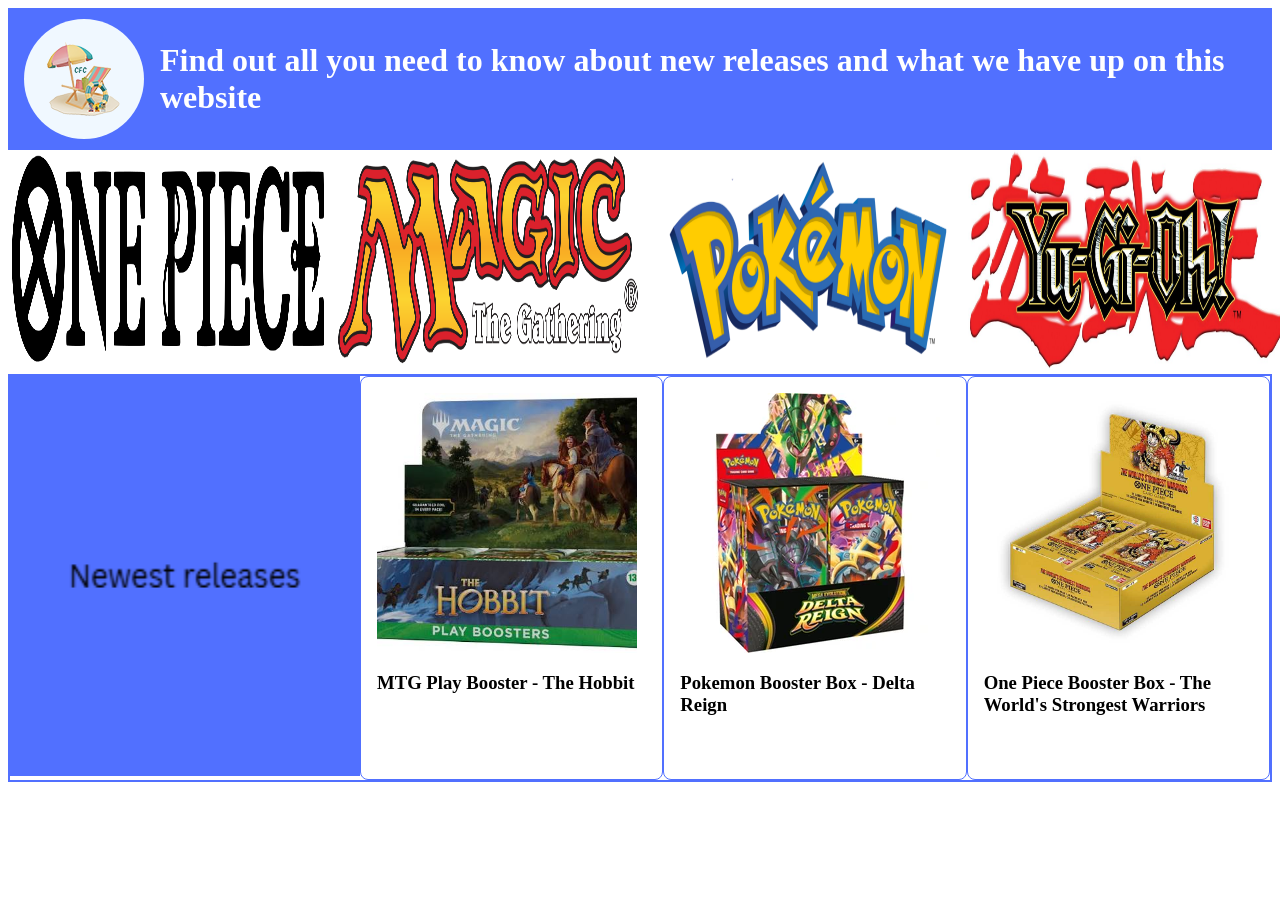
<file: index.html>
<!DOCTYPE html>
<html lang="en">

<head>
    <meta charset="UTF-8">
    <link rel="icon" href="images/logo_card_image.png" type="image/x-icon" >
    <meta name="viewport" content="width=device-width, initial-scale=1.0">
    <title>CarefreeCards.com</title>
    <link rel="stylesheet" href="style.css">
    <script src="pop-up.js" defer></script>
</head>
<body>
    <div class="container">
        <div id="modal">
            <div class="modalcontent">
                <button id="close-form">X</button>
                <iframe src="https://docs.google.com/forms/d/e/1FAIpQLScvHuwEEh1YDRuY-b7L3Yw40M72NSxSW4InsXQybSyeMZY7VA/viewform" width="640" height="695" frameborder="0" marginheight="0" marginwidth="0">Loading…</iframe>
            </div>
        </div>
    </div>
    <header class="utility_bar">
        
        <div popover id="my-popover-div">
            <button><a href="index.html">Home</a></button>
            <button popovertarget="my-popover-div" popovertargetaction="hide" id="get-to-know-you">Get to know you</button>
            <button popovertarget="my-popover-div" popovertargetaction="hide">Close</button>
        </div>

        <button class="invisible-button" popovertarget="my-popover-div">
            <div class="logo"><img id="logo_image" src="images/logo_card_image.png"></div>  
        </button>
        <h1 class="h1">Find out all you need to know about new releases and what we have up on this website</h1>
    </header>


    <header class="products_nav">
        <div><a href="one-piece.html"><img id="product_image" src="images/one_piece_card_game.webp" class="product_image"/></a></div>
        <div><a href="magic.html"><img id="product_image" src="images/mtg-logo.webp" class="product_image"/></a></div>
        <div><a href="pokemon.html"><img id="product_image" src="images/pokemon-trading-card-game.png" class="product_image"/></a></div>  
        <div><a href="yu-gi-oh.html"><img id="product_image" src="images/yu-gi-oh.jpg" class="product_image"/></a></div>
    </header>

    <main class="nrelease_bar">
        <div><img id="product_image" src="images/new_releases.png" class="nrelease-img"/></div>
        <div class="item-card">
            <img src="images/mtg_hobbit.jpg" class="item-images"/>
            <div class="item-details">
                <h3>MTG Play Booster - The Hobbit</h3>
            </div>
        </div>
        <div class="item-card">
            <img src="images/pokemon_ delta_reign.webp" class="item-images"/>
            <div class="item-details">
                <h3>Pokemon Booster Box - Delta Reign</h3>
            </div>
        </div>
        <div class="item-card">
            <img src="images/op17.jpg" class="item-images"/>
            <div class="item-details">
                <h3> One Piece Booster Box - The World's Strongest Warriors</h3>
            </div>
        </div>
    </main>

</body>
</html>
</file>
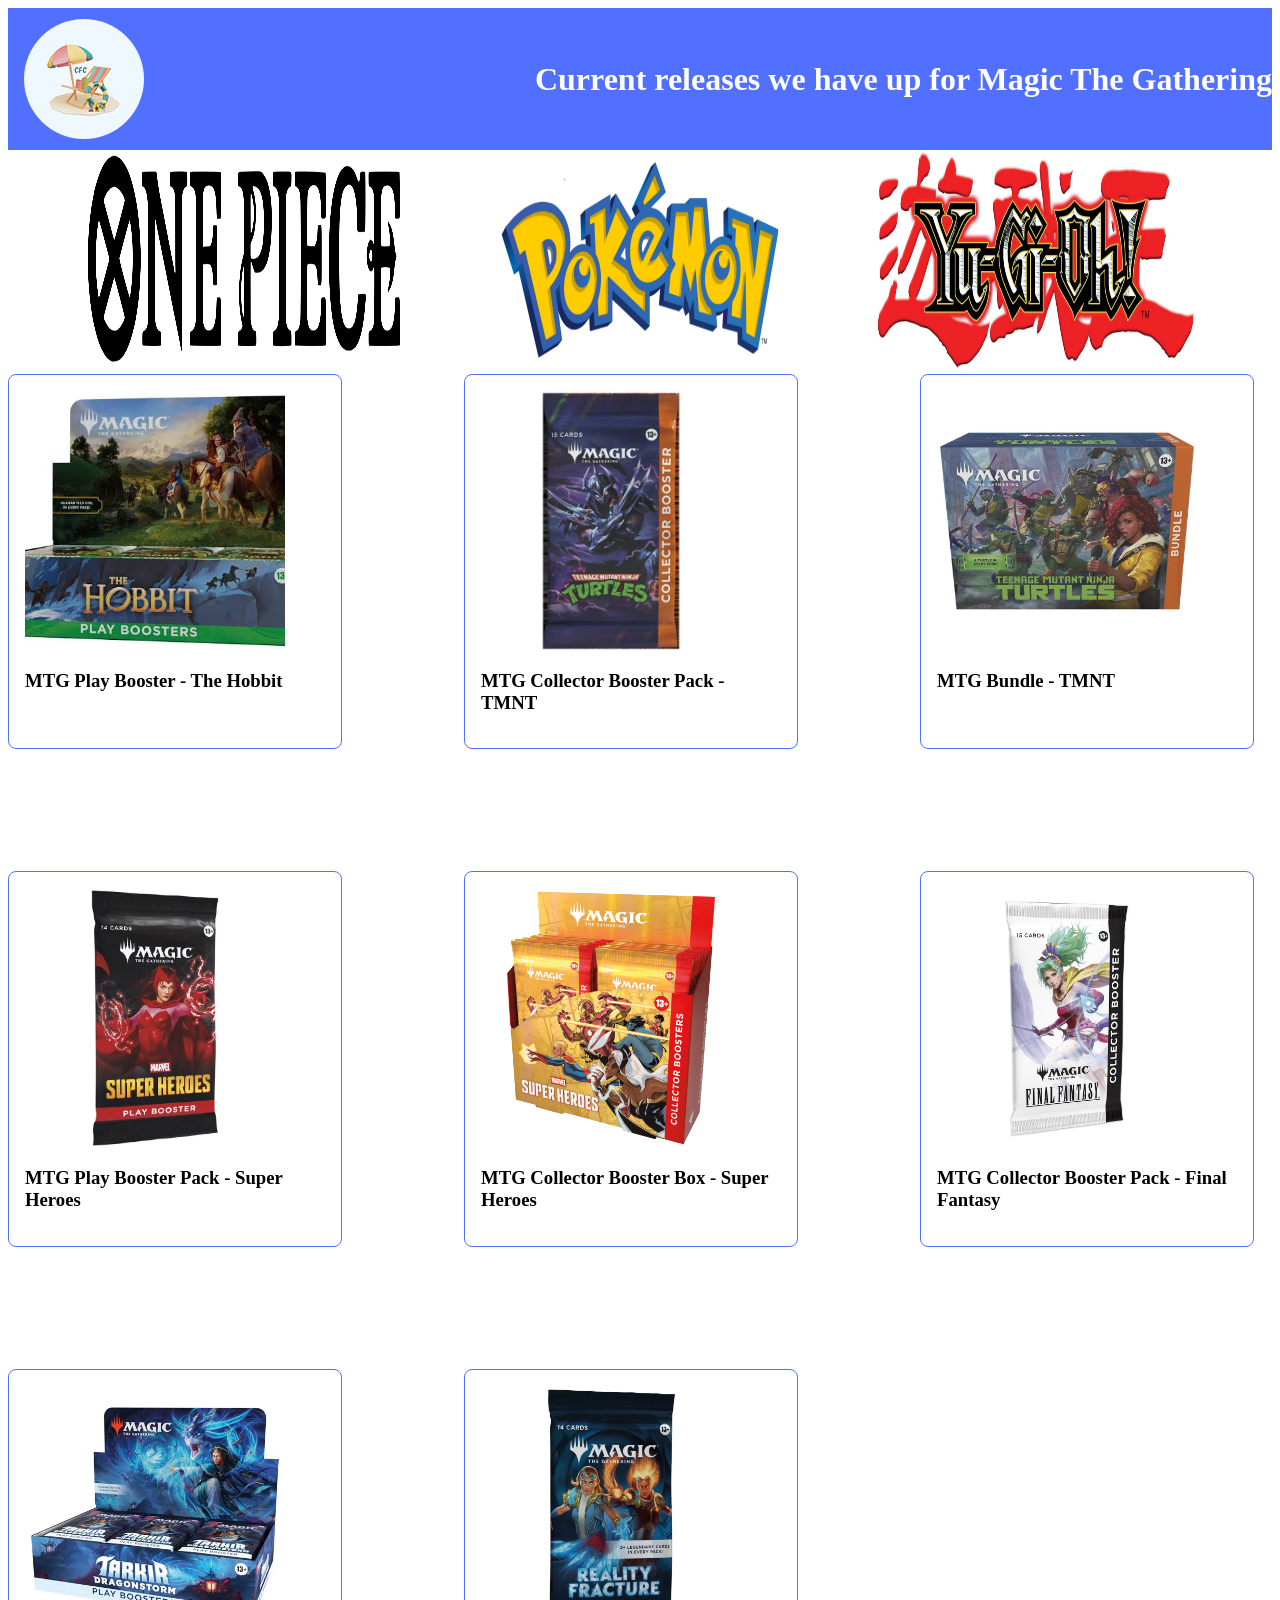
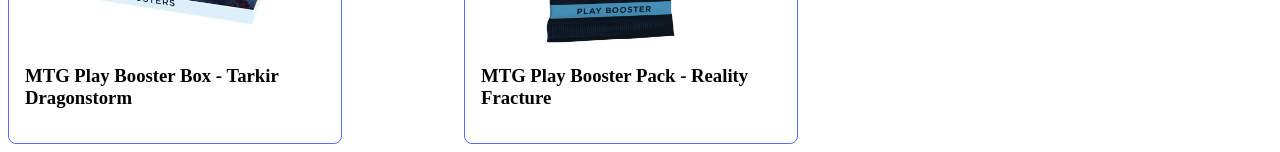
<file: magic.html>
<!DOCTYPE html>
<html lang="en">

<head>
    <meta charset="UTF-8">
    <link rel="icon" href="images/logo_card_image.png" type="image/x-icon" >
    <meta name="viewport" content="width=device-width, initial-scale=1.0">
    <title>CarefreeCards.com</title>
    <link rel="stylesheet" href="style.css">
    <script src="pop-up.js" defer></script>
</head>
<body>
    <div class="container">
        <div id="modal">
            <div class="modalcontent">
                <button id="close-form">X</button>
                <iframe src="https://docs.google.com/forms/d/e/1FAIpQLScvHuwEEh1YDRuY-b7L3Yw40M72NSxSW4InsXQybSyeMZY7VA/viewform" width="640" height="695" frameborder="0" marginheight="0" marginwidth="0">Loading…</iframe>
            </div>
        </div>
    </div>
    <header class="utility_bar">
        
        <div popover id="my-popover-div">
            <button><a href="index.html">Home</a></button>
            <button popovertarget="my-popover-div" popovertargetaction="hide" id="get-to-know-you">Get to know you</button>
            <button popovertarget="my-popover-div" popovertargetaction="hide">Close</button>
        </div>

        <button class="invisible-button" popovertarget="my-popover-div">
            <div class="logo"><img id="logo_image" src="images/logo_card_image.png"></div>  
        </button>
        <h1 class="h1">Current releases we have up for Magic The Gathering</h1>
    </header>

    
    <header class="products_nav">
        <div><a href="one-piece.html"><img id="product_image" src="images/one_piece_card_game.webp" class="product_image"/></a></div>
        <div><a href="pokemon.html"><img id="product_image" src="images/pokemon-trading-card-game.png" class="product_image"/></a></div>  
        <div><a href="yu-gi-oh.html"><img id="product_image" src="images/yu-gi-oh.jpg" class="product_image"/></a></div>
    </header>

    <main class="item-grid">
        <div class="item-card">
            <img src="images/mtg_hobbit.jpg" alt="Product Name" class="item-images">
            <div class="item-details">
                <h3>MTG Play Booster - The Hobbit</h3>
            </div>
        </div>
        <div class="item-card">
            <img src="images/mtg-ctmnt.webp" alt="Product Name" class="item-images">
            <div class="item-details">
                <h3>MTG Collector Booster Pack - TMNT</h3>
            </div>
        </div>
        <div class="item-card">
            <img src="images/mtg-tmnt.webp" alt="Product Name" class="item-images">
            <div class="item-details">
                <h3>MTG Bundle - TMNT</h3>
            </div>
        </div>
        <div class="item-card">
            <img src="images/mtg-msh.webp" alt="Product Name" class="item-images">
            <div class="item-details">
                <h3>MTG Play Booster Pack - Super Heroes</h3>
            </div>
        </div>
        <div class="item-card">
            <img src="images/mtg-cmsh.jpg" alt="Product Name" class="item-images">
            <div class="item-details">
                <h3>MTG Collector Booster Box - Super Heroes</h3>
            </div>
        </div>
        <div class="item-card">
            <img src="images/mtg-ffc.webp" alt="Product Name" class="item-images">
            <div class="item-details">
                <h3>MTG Collector Booster Pack - Final Fantasy</h3>
            </div>
        </div>

        <div class="item-card">
            <img src="images/mtg-td.jpg" alt="Product Name" class="item-images">
            <div class="item-details">
                <h3>MTG Play Booster Box - Tarkir Dragonstorm</h3>
            </div>
        </div>

        <div class="item-card">
            <img src="images/mtg-rf.webp" alt="Product Name" class="item-images">
            <div class="item-details">
                <h3>MTG Play Booster Pack - Reality Fracture</h3>
            </div>
        </div>
    </main>
    
    
</body>
</html>
</file>
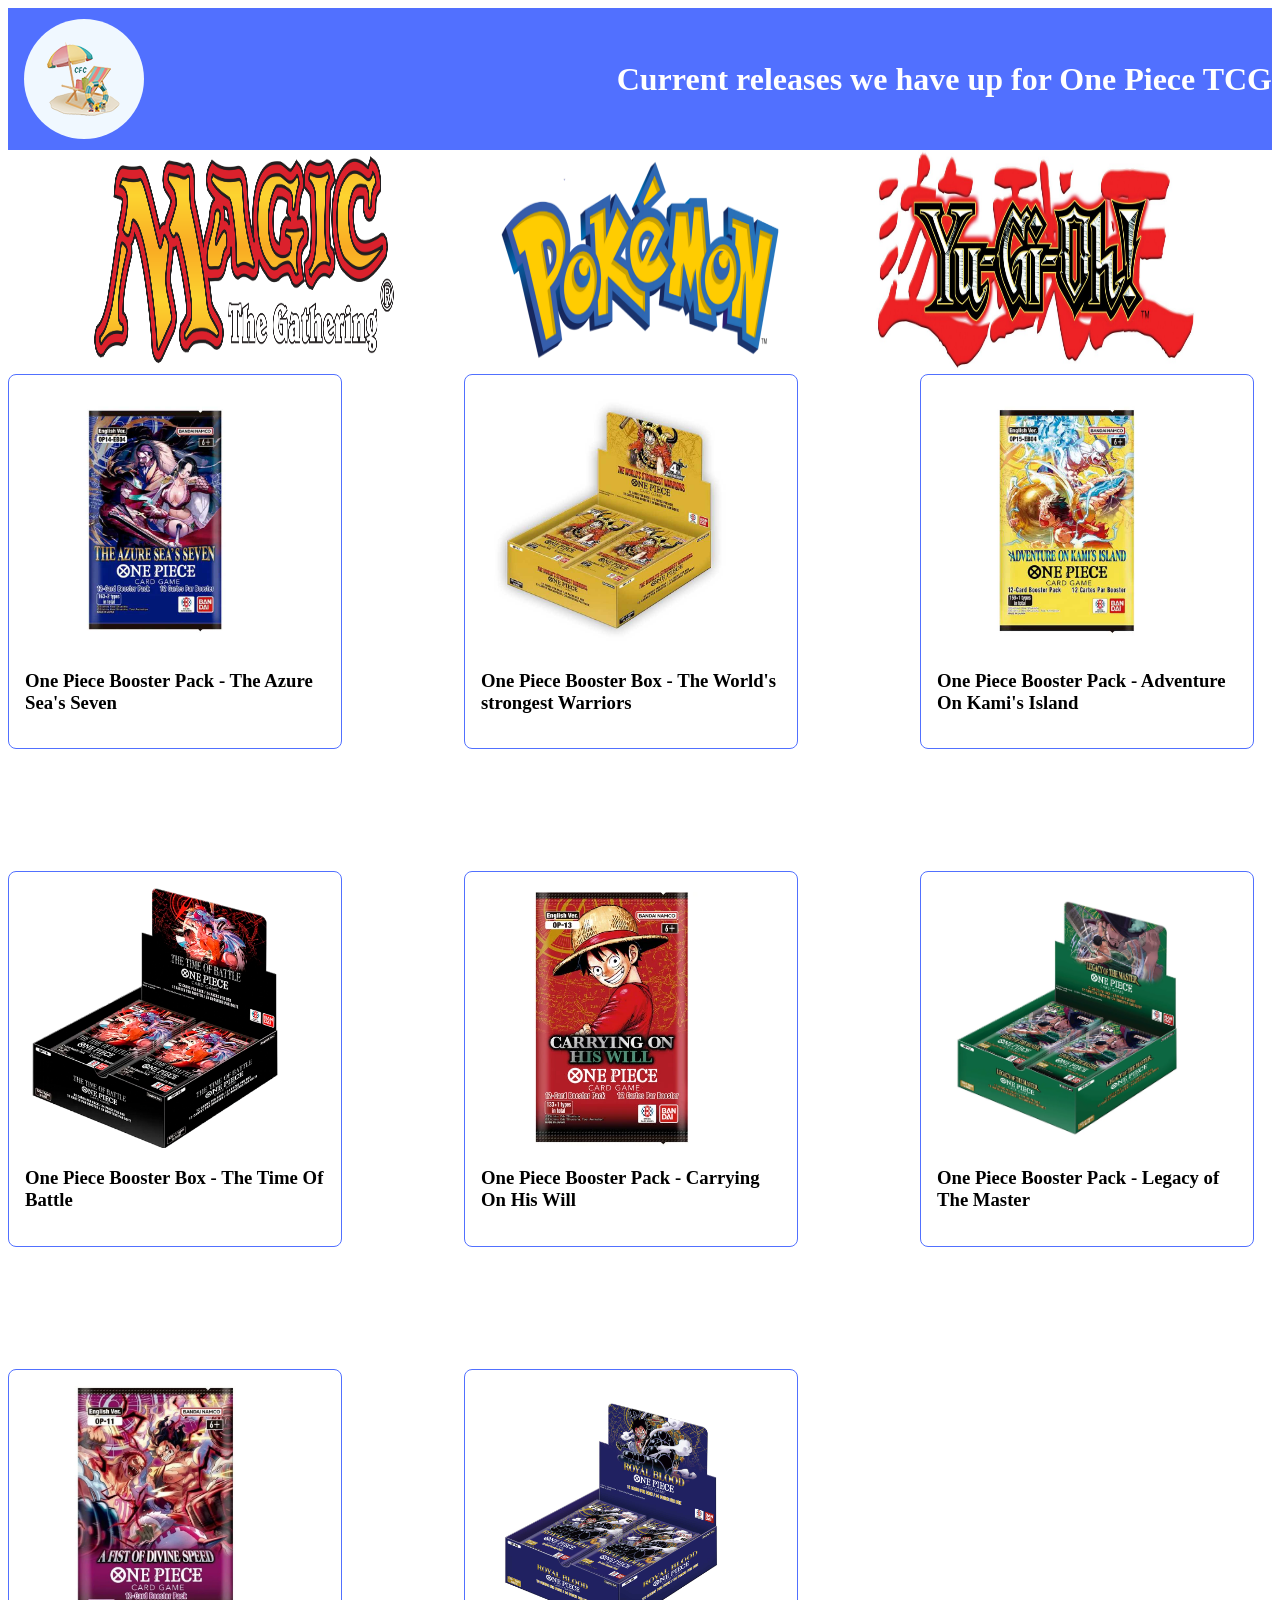
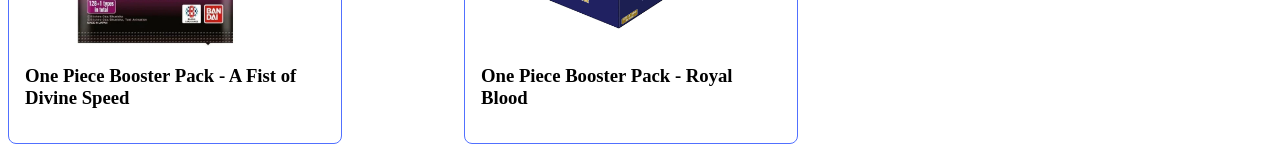
<file: one-piece.html>
<!DOCTYPE html>
<html lang="en">

<head>
    <meta charset="UTF-8">
    <link rel="icon" href="images/logo_card_image.png" type="image/x-icon" >
    <meta name="viewport" content="width=device-width, initial-scale=1.0">
    <title>CarefreeCards.com</title>
    <link rel="stylesheet" href="style.css">
    <script src="pop-up.js" defer></script>
</head>
<body>
    <div class="container">
        <div id="modal">
            <div class="modalcontent">
                <button id="close-form">X</button>
                <iframe src="https://docs.google.com/forms/d/e/1FAIpQLScvHuwEEh1YDRuY-b7L3Yw40M72NSxSW4InsXQybSyeMZY7VA/viewform" width="640" height="695" frameborder="0" marginheight="0" marginwidth="0">Loading…</iframe>
            </div>
        </div>
    </div>
    <header class="utility_bar">
        
        <div popover id="my-popover-div">
            <button><a href="index.html">Home</a></button>
            <button popovertarget="my-popover-div" popovertargetaction="hide" id="get-to-know-you">Get to know you</button>
            <button popovertarget="my-popover-div" popovertargetaction="hide">Close</button>
        </div>

        <button class="invisible-button" popovertarget="my-popover-div">
            <div class="logo"><img id="logo_image" src="images/logo_card_image.png"></div>  
        </button>
        <h1 class="h1">Current releases we have up for One Piece TCG</h1>
    </header>

    <header class="products_nav">
        <div><a href="magic.html"><img id="product_image" src="images/mtg-logo.webp" class="product_image"/></a></div>
        <div><a href="pokemon.html"><img id="product_image" src="images/pokemon-trading-card-game.png" class="product_image"/></a></div>  
        <div><a href="yu-gi-oh.html"><img id="product_image" src="images/yu-gi-oh.jpg" class="product_image"/></a></div>
    </header>

    <main class="item-grid">
        <div class="item-card">
            <img src="images/op14.jpg" alt="Product Name" class="item-images">
            <div class="item-details">
                <h3>One Piece Booster Pack - The Azure Sea's Seven</h3>
            </div>
        </div>

        <div class="item-card">
            <img src="images/op17.jpg" alt="Product Name" class="item-images">
            <div class="item-details">
                <h3>One Piece Booster Box - The World's strongest Warriors</h3>
            </div>

        </div>

        <div class="item-card">
            <img src="images/op15.jpg" alt="Product Name" class="item-images">
            <div class="item-details">
                <h3>One Piece Booster Pack - Adventure On Kami's Island</h3>
            </div>
        </div>

        <div class="item-card">
            <img src="images/op16.png" alt="Product Name" class="item-images">
            <div class="item-details">
                <h3>One Piece Booster Box - The Time Of Battle</h3>
            </div>
        </div>

        <div class="item-card">
            <img src="images/op13.webp" alt="Product Name" class="item-images">
            <div class="item-details">
                <h3>One Piece Booster Pack - Carrying On His Will</h3>
            </div>
        </div>

        <div class="item-card">
            <img src="images/op12.webp" alt="Product Name" class="item-images">
            <div class="item-details">
                <h3>One Piece Booster Pack - Legacy of The Master</h3>
            </div>
        </div>

        <div class="item-card">
            <img src="images/op11.webp" alt="Product Name" class="item-images">
            <div class="item-details">
                <h3>One Piece Booster Pack - A Fist of Divine Speed</h3>
            </div>
        </div>

        <div class="item-card">
            <img src="images/op10.jpg" alt="Product Name" class="item-images">
            <div class="item-details">
                <h3>One Piece Booster Pack - Royal Blood</h3>
            </div>
        </div>
    </main>
    
</body>
</html>
</file>
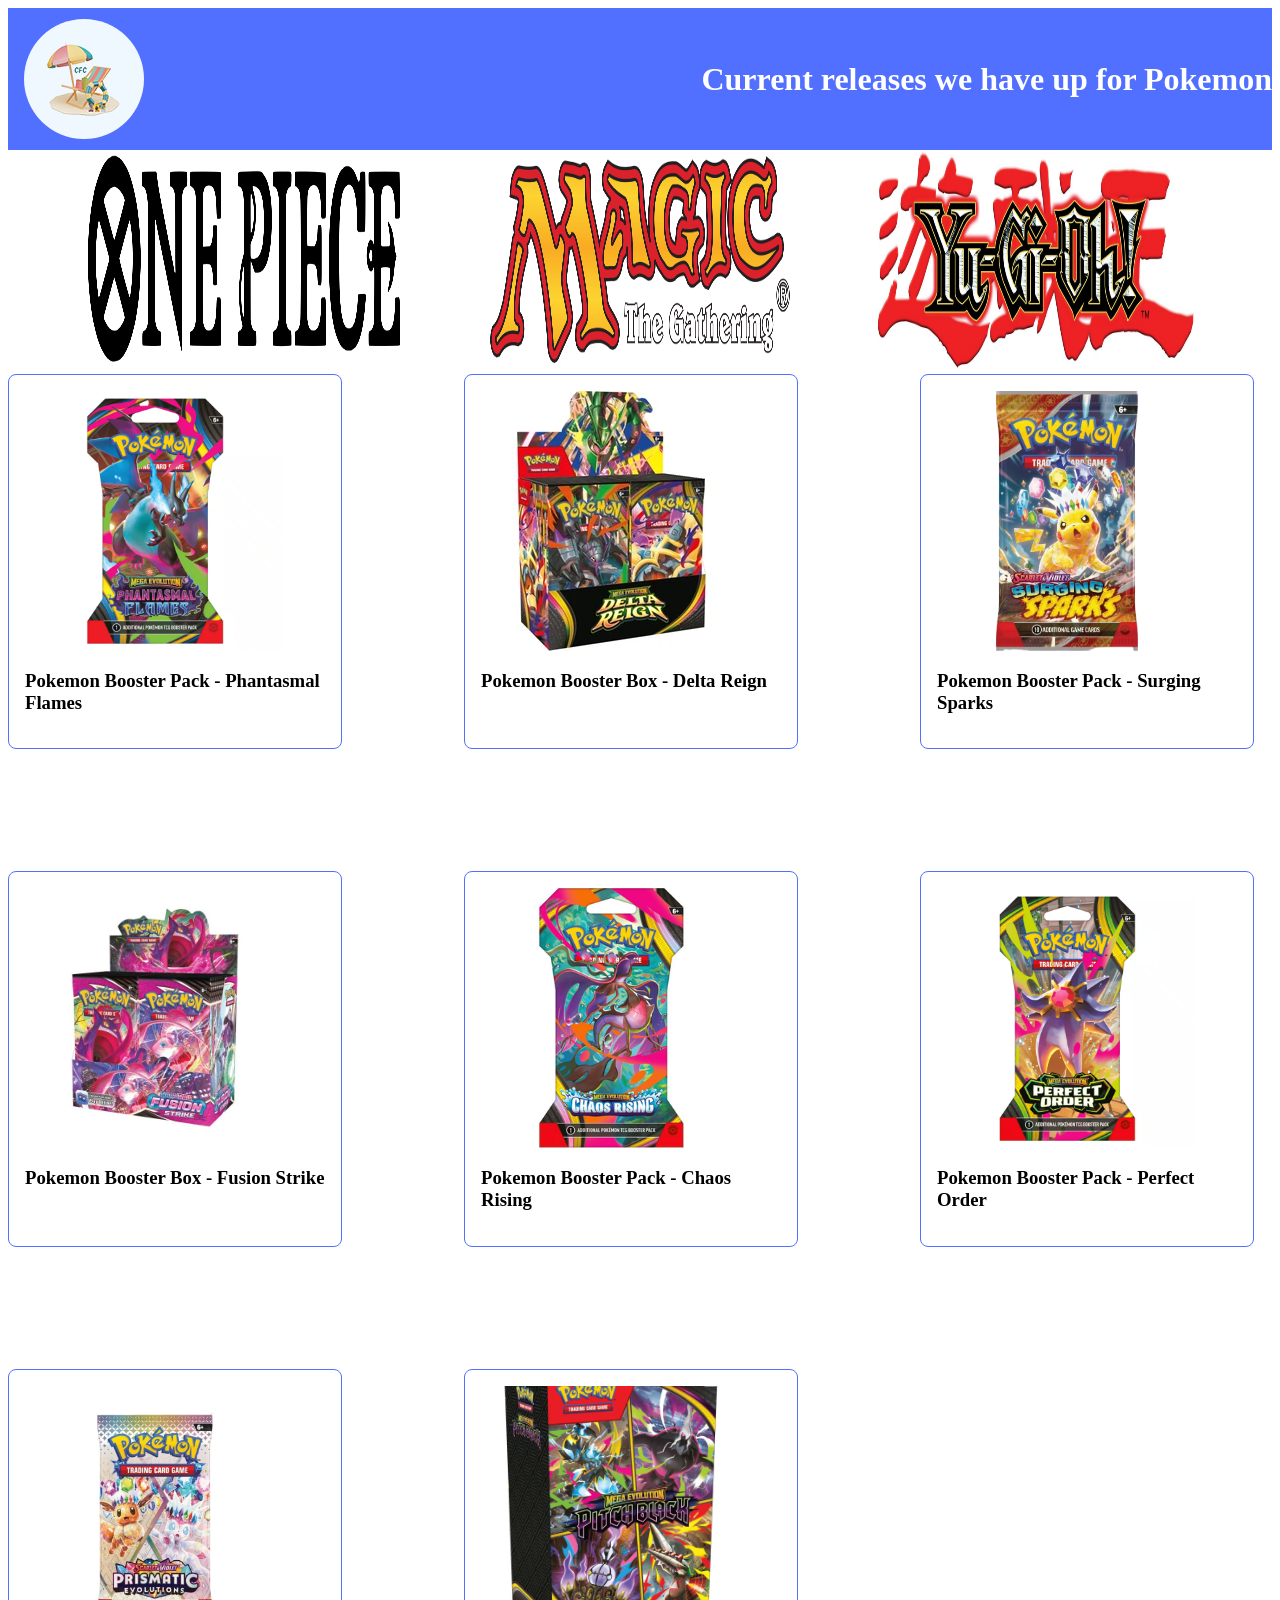
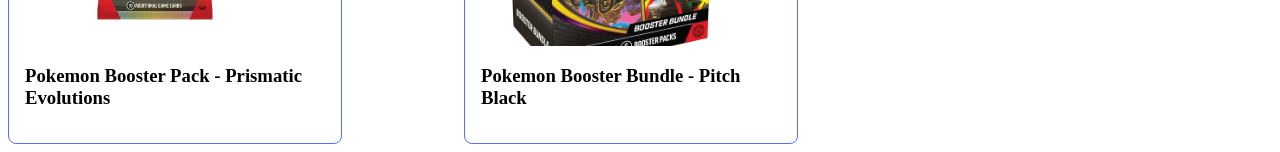
<file: pokemon.html>
<!DOCTYPE html>
<html lang="en">

<head>
    <meta charset="UTF-8">
    <link rel="icon" href="images/logo_card_image.png" type="image/x-icon" >
    <meta name="viewport" content="width=device-width, initial-scale=1.0">
    <title>CarefreeCards.com</title>
    <link rel="stylesheet" href="style.css">
    <script src="pop-up.js" defer></script>
</head>
<body>
    <div class="container">
        <div id="modal">
            <div class="modalcontent">
                <button id="close-form">X</button>
                <iframe src="https://docs.google.com/forms/d/e/1FAIpQLScvHuwEEh1YDRuY-b7L3Yw40M72NSxSW4InsXQybSyeMZY7VA/viewform" width="640" height="695" frameborder="0" marginheight="0" marginwidth="0">Loading…</iframe>
            </div>
        </div>
    </div>
    <header class="utility_bar">
        
        <div popover id="my-popover-div">
            <button><a href="index.html">Home</a></button>
            <button popovertarget="my-popover-div" popovertargetaction="hide" id="get-to-know-you">Get to know you</button>
            <button popovertarget="my-popover-div" popovertargetaction="hide">Close</button>
        </div>

        <button class="invisible-button" popovertarget="my-popover-div">
            <div class="logo"><img id="logo_image" src="images/logo_card_image.png"></div>  
        </button>
        <h1 class="h1">Current releases we have up for Pokemon</h1>
    </header>

    <header class="products_nav">
        <div><a href="one-piece.html"><img id="product_image" src="images/one_piece_card_game.webp" class="product_image"/></a></div>
        <div><a href="magic.html"><img id="product_image" src="images/mtg-logo.webp" class="product_image"/></a></div> 
        <div><a href="yu-gi-oh.html"><img id="product_image" src="images/yu-gi-oh.jpg" class="product_image"/></a></div>
    </header>

    <main class="item-grid">
        <div class="item-card">
            <img src="images/pokepack1.avif" alt="Product Name" class="item-images">
            <div class="item-details">
                <h3>Pokemon Booster Pack - Phantasmal Flames</h3>
            </div> 
        </div>
        <div class="item-card">
            <img src="images/pokemon_ delta_reign.webp" alt="Product Name" class="item-images">
            <div class="item-details">
                <h3>Pokemon Booster Box - Delta Reign</h3>
            </div>
        </div>
        <div class="item-card">
            <img src="images/poke-surging-sparks.webp" alt="Product Name" class="item-images">
            <div class="item-details">
                <h3>Pokemon Booster Pack - Surging Sparks</h3>
            </div>
        </div>
        <div class="item-card">
            <img src="images/poek-fusion-strike.jpg" alt="Product Name" class="item-images">
            <div class="item-details">
                <h3>Pokemon Booster Box - Fusion Strike</h3>
            </div>
        </div>
        <div class="item-card">
            <img src="images/poke-chaos-rising.webp" alt="Product Name" class="item-images">
            <div class="item-details">
                <h3>Pokemon Booster Pack - Chaos Rising</h3>
            </div>
        </div>
        <div class="item-card">
            <img src="images/poke-perfect-order.avif" alt="Product Name" class="item-images">
            <div class="item-details">
                <h3>Pokemon Booster Pack - Perfect Order</h3>
            </div>
        </div>
        <div class="item-card">
            <img src="images/poke-prismatic-evolutions.webp" alt="Product Name" class="item-images">
            <div class="item-details">
                <h3>Pokemon Booster Pack - Prismatic Evolutions</h3>
            </div>
        </div>
        <div class="item-card">
            <img src="images/poke-pitch-black.jpg" alt="Product Name" class="item-images">
            <div class="item-details">
                <h3>Pokemon Booster Bundle - Pitch Black</h3>
            </div>
        </div>
    </main>
    
</body>
</html>
</file>
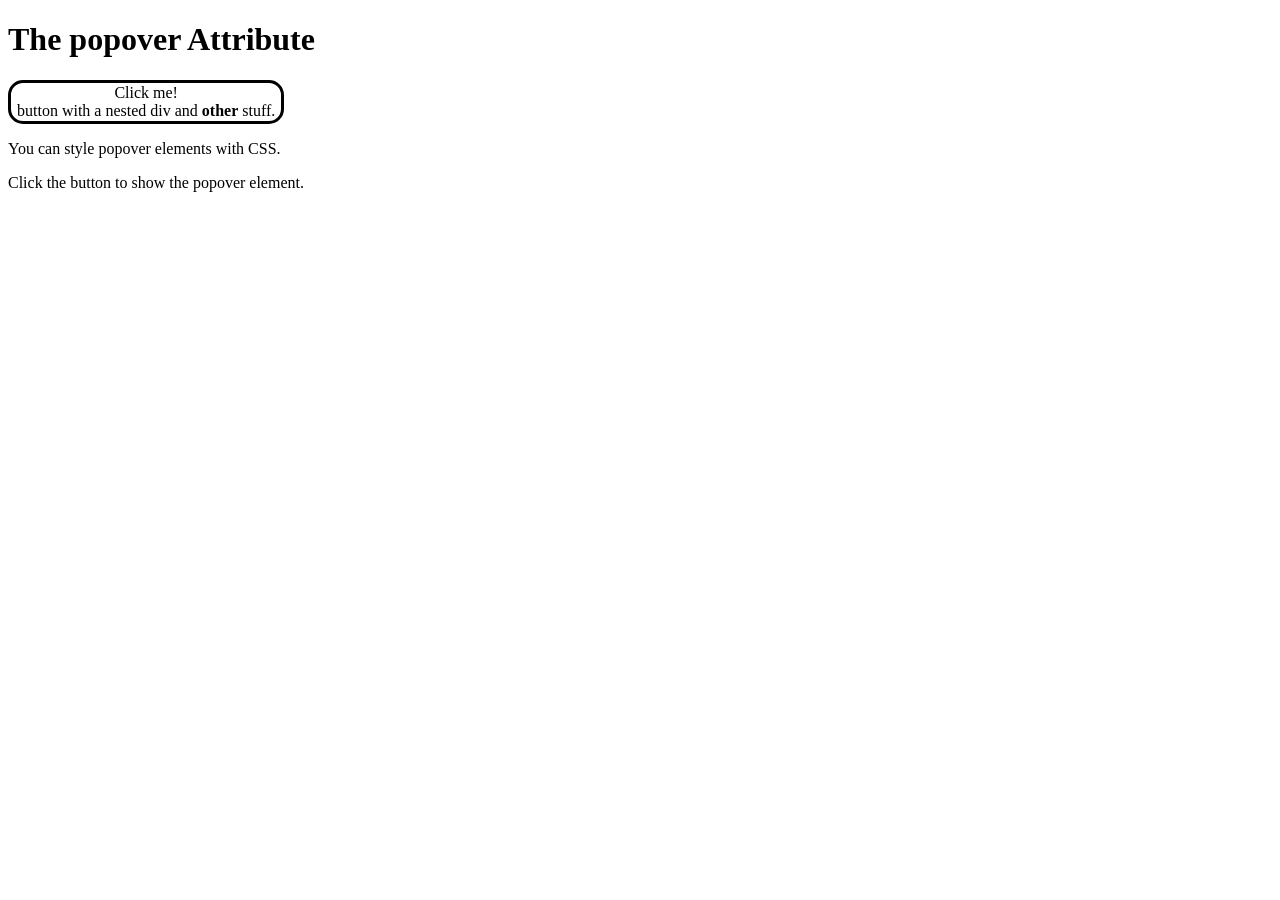
<file: pop-over.html>
<!DOCTYPE html>
<html>
<body>
<style>
/* Style the popover itself */
#my-popover-div {
  text-align:center;
  padding:40px;
  background-color:lightblue;
  font-family:"Segoe UI", Tahoma, Geneva, Verdana, sans-serif;
}


/* Style the button to look more like an article than a default "button" */
.invisible-button {
  font-family: serif;
  font-size: 1rem;
  background: none;
  border: solid;
  border-radius: 15px;
  padding: 20;
  cursor: pointer;
}


/* Style the popover when it opens - THIS IS THE POSITIONING STUFF*/
[popover]:popover-open {
  /* 1. Clear the browser's default centering rules */
  margin: 0;
  inset: auto;
  /* 2. Tell the popover to anchor directly to its triggering button */
  position-anchor: auto;
  /* 3. Place it directly below the button, aligning to the left edge */
  position-area: right;
}
</style>


<h1>The popover Attribute</h1>


<div popover id="my-popover-div">
  <h2>Popover</h2>
  <hr>
  <p>A popover is an element that is placed on top of everything else.</p>
  <p>It can be used when you want to tell something important.</p>
  <button popovertarget="my-popover-div" popovertargetaction="hide">Close</button>
</div>


<button class="invisible-button" popovertarget="my-popover-div">Click me!
  <div>button with a nested div and <b>other</b> stuff.</div>
</button>


<p>You can style popover elements with CSS.</p>
<p>Click the button to show the popover element.</p>


</body>
</html>
</file>
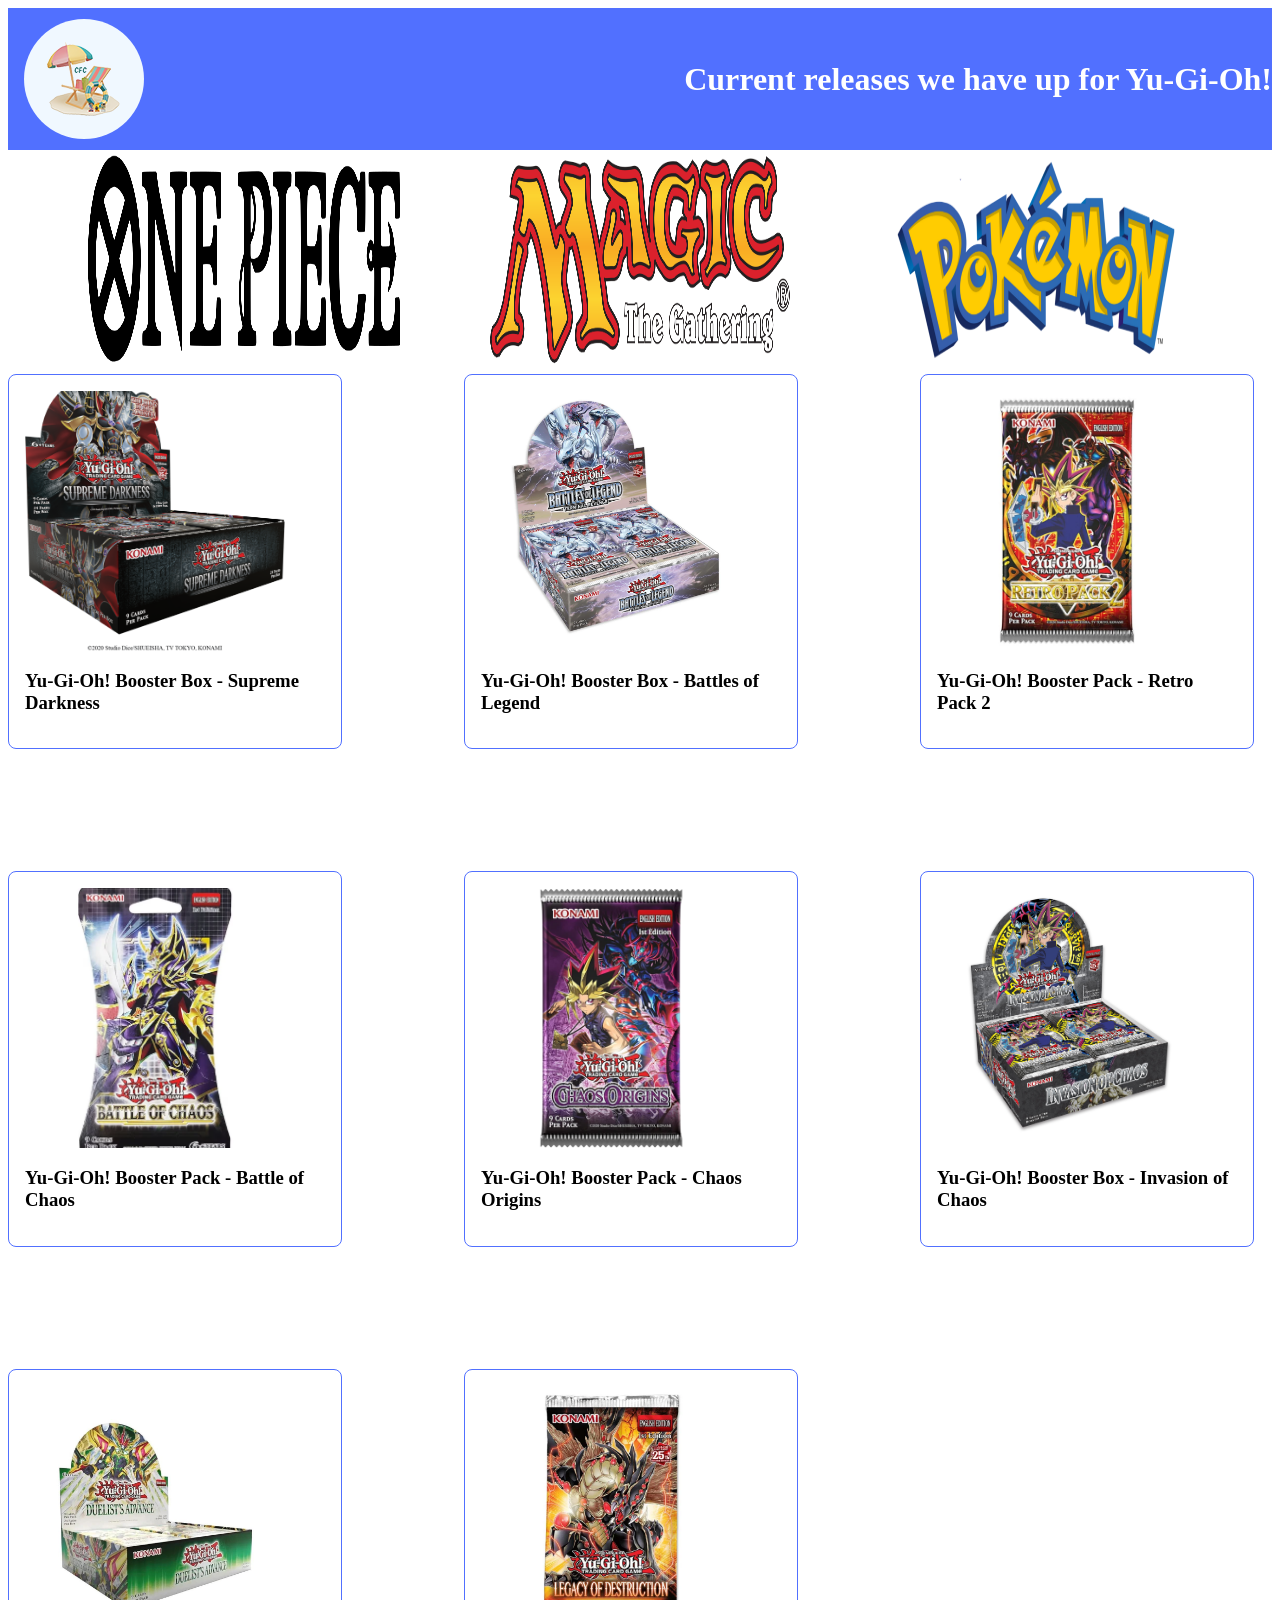
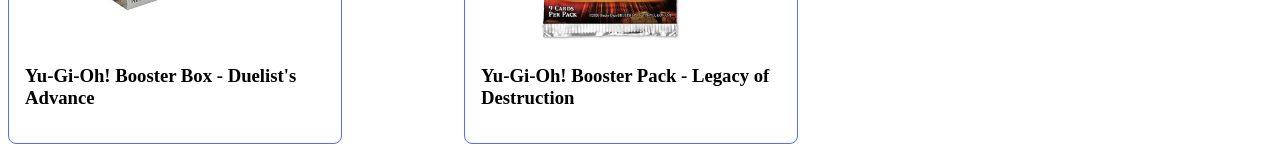
<file: yu-gi-oh.html>
<!DOCTYPE html>
<html lang="en">

<head>
    <meta charset="UTF-8">
    <link rel="icon" href="images/logo_card_image.png" type="image/x-icon" >
    <meta name="viewport" content="width=device-width, initial-scale=1.0">
    <title>CarefreeCards.com</title>
    <link rel="stylesheet" href="style.css">
    <script src="pop-up.js" defer></script>
</head>
<body>
    <div class="container">
        <div id="modal">
            <div class="modalcontent">
                <button id="close-form">X</button>
                <iframe src="https://docs.google.com/forms/d/e/1FAIpQLScvHuwEEh1YDRuY-b7L3Yw40M72NSxSW4InsXQybSyeMZY7VA/viewform" width="640" height="695" frameborder="0" marginheight="0" marginwidth="0">Loading…</iframe>
            </div>
        </div>
    </div>
    <header class="utility_bar">
        
        <div popover id="my-popover-div">
            <button><a href="index.html">Home</a></button>
            <button popovertarget="my-popover-div" popovertargetaction="hide" id="get-to-know-you">Get to know you</button>
            <button popovertarget="my-popover-div" popovertargetaction="hide">Close</button>
        </div>

        <button class="invisible-button" popovertarget="my-popover-div">
            <div class="logo"><img id="logo_image" src="images/logo_card_image.png"></div>  
        </button>
        <h1 class="h1">Current releases we have up for Yu-Gi-Oh!</h1>
    </header>

    <header class="products_nav">
        <div><a href="one-piece.html"><img id="product_image" src="images/one_piece_card_game.webp" class="product_image"/></a></div>
        <div><a href="magic.html"><img id="product_image" src="images/mtg-logo.webp" class="product_image"/></a></div>
        <div><a href="pokemon.html"><img id="product_image" src="images/pokemon-trading-card-game.png" class="product_image"/></a></div>  
    </header>

    <main class="item-grid">
        <div class="item-card">
            <img src="images/yugioh-sd.png" alt="Product Name" class="item-images">
            <div class="item-details">
                <h3>Yu-Gi-Oh! Booster Box - Supreme Darkness</h3>
            </div>
        </div>
        <div class="item-card">
            <img src="images/yugioh-bl.webp" alt="Product Name" class="item-images">
            <div class="item-details">
                <h3>Yu-Gi-Oh! Booster Box - Battles of Legend</h3>
            </div>
        </div>
        <div class="item-card">
            <img src="images/yugioh-rp2.webp" alt="Product Name" class="item-images"> 
            <div class="item-details">
                <h3>Yu-Gi-Oh! Booster Pack - Retro Pack 2</h3>
            </div>
        </div>
        <div class="item-card">
            <img src="images/yugioh-bc.webp" alt="Product Name" class="item-images">
            <div class="item-details">
                <h3>Yu-Gi-Oh! Booster Pack - Battle of Chaos</h3>
            </div>
        </div>
        <div class="item-card">
            <img src="images/yugioh-co.webp" alt="Product Name" class="item-images">
            <div class="item-details">
                <h3>Yu-Gi-Oh! Booster Pack - Chaos Origins</h3>
            </div>
        </div>
        <div class="item-card">
            <img src="images/yugioh-ic.jpg" alt="Product Name" class="item-images">
            <div class="item-details">
                <h3>Yu-Gi-Oh! Booster Box - Invasion of Chaos</h3>
            </div>
        </div>
        <div class="item-card">
            <img src="images/yugioh-da.jpg" alt="Product Name" class="item-images">
            <div class="item-details">
                <h3>Yu-Gi-Oh! Booster Box - Duelist's Advance</h3>
            </div>
        </div>

        <div class="item-card">
            <img src="images/yugioh-lod.webp" alt="Product Name" class="item-images">
            <div class="item-details">
                <h3>Yu-Gi-Oh! Booster Pack - Legacy of Destruction</h3>
            </div>
        </div>
    </main>
    
</body>
</html>
</file>
<file: style.css>
/*used to hold the logo and text for info*/
.utility_bar {
  display: flex;
  align-items: center;
  justify-content: space-between;
  background-color: #5170ff;
}

/**/
.utility_bar div {
  margin: 10px;
  padding: 20px;
  font-size: 24px;
}

/* Style the popover itself */
#my-popover-div {
text-align:center;
padding:40px;
background-color:white;
font-family:"Segoe UI", Tahoma, Geneva, Verdana, sans-serif;
color: #5170ff;
}


/* Style the button to look less like a button and more just an image to press*/
.invisible-button {
background: none;
cursor: pointer;
border: none;
}


/* Style the popover when it opens - THIS IS THE POSITIONING STUFF*/
[popover]:popover-open {
/* 1. Clear the browser's default centering rules */
margin: 0;
inset: auto;
/* 2. Tell the popover to anchor directly to its triggering button */
position-anchor: auto;
/* 3. Place it directly below the button, aligning to the left edge */
position-area: right;
}

/*sizing and positioning the websites logo image*/
.logo {
    width: 80px;
    height: 80px;
    float: left;
    background-color: aliceblue;
    padding: 20px;
    border-radius: 80px;
    margin-right: auto;
}

/*top page info text color*/
.h1 {
  color: white;
}

iframe{
  width: 100%; /*Overrides style set in embedded HTML - so that form fills the modal window*/
}

#modal {
  display: none;
  position: fixed;
  font-family: Arial, Helvetica, sans-serif;
  top: 0;
  left: 0;
  background: rgba(0, 0, 0, 0.8);
  z-index: 99999;
  height: 100%;
  width: 100%;
}

.modalcontent {
  position: absolute;
  top: 0; 
  left: 50%; /*This rule and the transform rule below centres the form horizontally on the page*/
  transform: translate(-50%, 0);
  background: #fff;
  width: 85%;
  padding: 10px;
}

/*made to hold the logo iamges of the tcg companies*/
.products_nav {
  display: flex;
  justify-content: space-evenly;
}

/*sizing of the company logos*/
.product_image {
    width: 320px;
    height: 220px;
}

/*made to hold the images of the newest releases*/
.nrelease_bar {
  display: flex;
  justify-content: space-between;
  border: 2px solid #5170ff;
}

/*sizing of the newest release images*/
.nrelease-img {
  width: 350px;
  height: 400px;
}

/*made to sort product images, borders and details into a grid*/
.item-grid {
  display: flex;
  flex-wrap: wrap;
  gap: 122px;
}

/*made to hold the image of the product and its details*/
.item-card {
  display: flex;
  flex-direction: column;
   width: 300px;
  border: 1px solid #5170ff;
  border-radius: 8px;
  padding: 16px;
}

/*sizing of them items images and scaling of images*/
.item-images {
    width: 260px;
    height: 260px;
    object-fit: cover;
}

/*keeps the details in a column so it stays with the image in 
a simple and readable way*/
.item-details {
  display: flex;
  flex-direction: column;
  flex-grow: 1;
}
</file>
